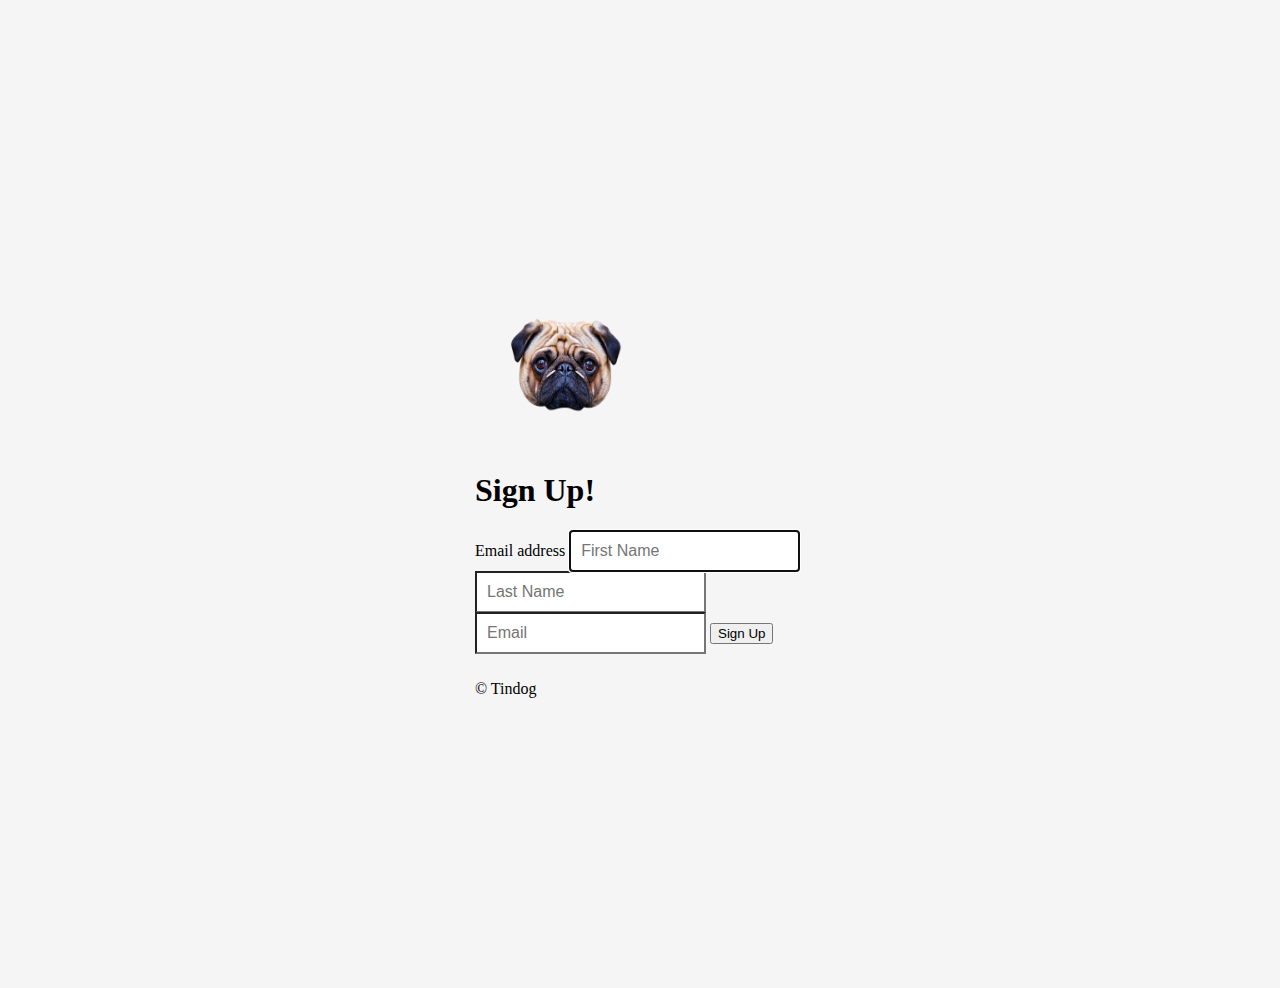
<file: contact.html>
<!doctype html>
<html lang="en">

<head>
  <meta charset="utf-8">
  <meta name="viewport" content="width=device-width, initial-scale=1, shrink-to-fit=no">
  <meta name="description" content="">
  <meta name="author" content="Mark Otto, Jacob Thornton, and Bootstrap contributors">
  <meta name="generator" content="Jekyll v4.0.1">
  <title>Join Tindog</title>

  <link rel="canonical" href="https://getbootstrap.com/docs/4.5/examples/sign-in/">

  <!-- Bootstrap core CSS -->
  <link rel="stylesheet" href="https://stackpath.bootstrapcdn.com/bootstrap/4.5.0/css/bootstrap.min.css" integrity="sha384-9aIt2nRpC12Uk9gS9baDl411NQApFmC26EwAOH8WgZl5MYYxFfc+NcPb1dKGj7Sk" crossorigin="anonymous">
  <script src="https://stackpath.bootstrapcdn.com/bootstrap/4.5.0/js/bootstrap.min.js" integrity="sha384-OgVRvuATP1z7JjHLkuOU7Xw704+h835Lr+6QL9UvYjZE3Ipu6Tp75j7Bh/kR0JKI" crossorigin="anonymous"></script>

  <!-- Favicons -->
  <link rel="apple-touch-icon" href="/docs/4.5/assets/img/favicons/apple-touch-icon.png" sizes="180x180">
  <link rel="icon" href="/docs/4.5/assets/img/favicons/favicon-32x32.png" sizes="32x32" type="image/png">
  <link rel="icon" href="/docs/4.5/assets/img/favicons/favicon-16x16.png" sizes="16x16" type="image/png">
  <link rel="manifest" href="/docs/4.5/assets/img/favicons/manifest.json">
  <link rel="mask-icon" href="/docs/4.5/assets/img/favicons/safari-pinned-tab.svg" color="#563d7c">
  <link rel="icon" href="/docs/4.5/assets/img/favicons/favicon.ico">
  <meta name="msapplication-config" content="/docs/4.5/assets/img/favicons/browserconfig.xml">
  <meta name="theme-color" content="#563d7c">
  <link rel="icon" href="images/favicon.ico">


  <style>
    .bd-placeholder-img {
      font-size: 1.125rem;
      text-anchor: middle;
      -webkit-user-select: none;
      -moz-user-select: none;
      -ms-user-select: none;
      user-select: none;
    }

    @media (min-width: 768px) {
      .bd-placeholder-img-lg {
        font-size: 3.5rem;
      }
    }
  </style>
  <!-- Custom styles for this template -->
  <link href="css/contact.css" rel="stylesheet">
</head>

<body class="text-center">
  <form action="/contact.html" class="form-signin" method="POST">
    <img class="signup-logo" src="images/signup-logo.png">
    <h1 class="h3 mb-3 font-weight-normal">Sign Up!</h1>
    <label for="inputEmail" class="sr-only">Email address</label>
    <input type="text" name="fname" class="form-control top" placeholder="First Name" required autofocus>
    <input type="text" name="lname" class="form-control middle" placeholder="Last Name" required>
    <input type="email" name="mail" class="form-control bottom" placeholder="Email" required>

    <button class="btn btn-lg btn-primary btn-block" type="submit">Sign Up</button>
    <p class="mt-5 mb-3 text-muted">&copy; Tindog</p>
  </form>
</body>

</html>
</file>
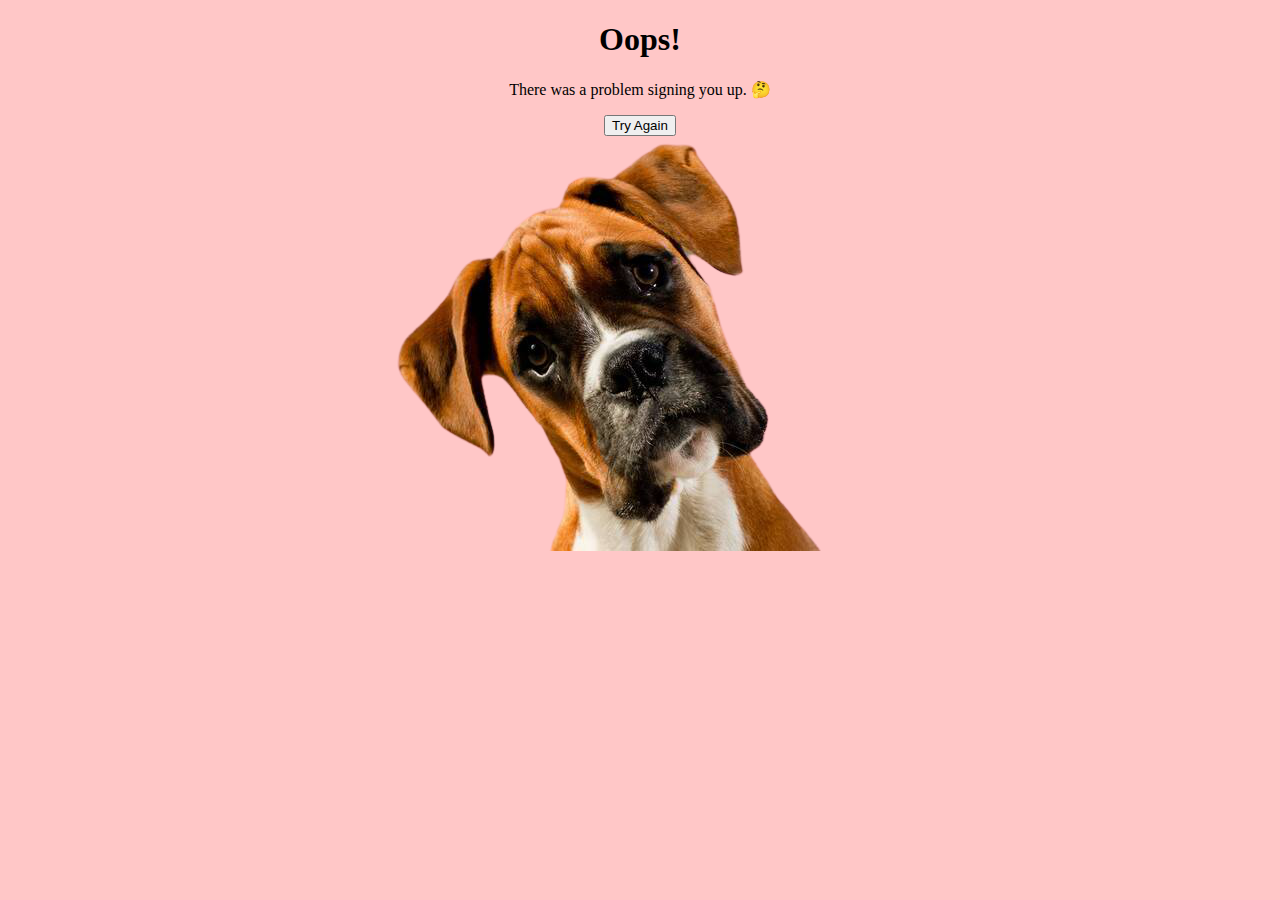
<file: failure.html>
<!DOCTYPE html>
<html lang="en" dir="ltr">
  <head>
    <meta charset="utf-8">
    <title>TinDog</title>

    <!-- favicon -->
    <link rel="icon" href="images/favicon.ico">

    <!-- Bootstrap core CSS -->
    <link rel="stylesheet" href="https://stackpath.bootstrapcdn.com/bootstrap/4.5.0/css/bootstrap.min.css" integrity="sha384-9aIt2nRpC12Uk9gS9baDl411NQApFmC26EwAOH8WgZl5MYYxFfc+NcPb1dKGj7Sk" crossorigin="anonymous">
    <script src="https://stackpath.bootstrapcdn.com/bootstrap/4.5.0/js/bootstrap.min.js" integrity="sha384-OgVRvuATP1z7JjHLkuOU7Xw704+h835Lr+6QL9UvYjZE3Ipu6Tp75j7Bh/kR0JKI" crossorigin="anonymous"></script>

  </head>
  <body style="background-color: #ffc7c7; text-align:center;">

    <div class="jumbotron jumbotron-fluid" style="text-align:center; background-color: #ffc7c7;">
  <div class="container">
    <h1 class="display-4">Oops!</h1>
    <p class="lead">There was a problem signing you up. 🤔 </p>

    <form action="/failure.html" method="post">
      <button type="submit" class="btn btn-lg btn-warning" name="button">Try Again</button>
    </form>

  </div>
</div>

<img src="images/sad-dog.png" style=" margin 5rem;">

  </body>
</html>
</file>
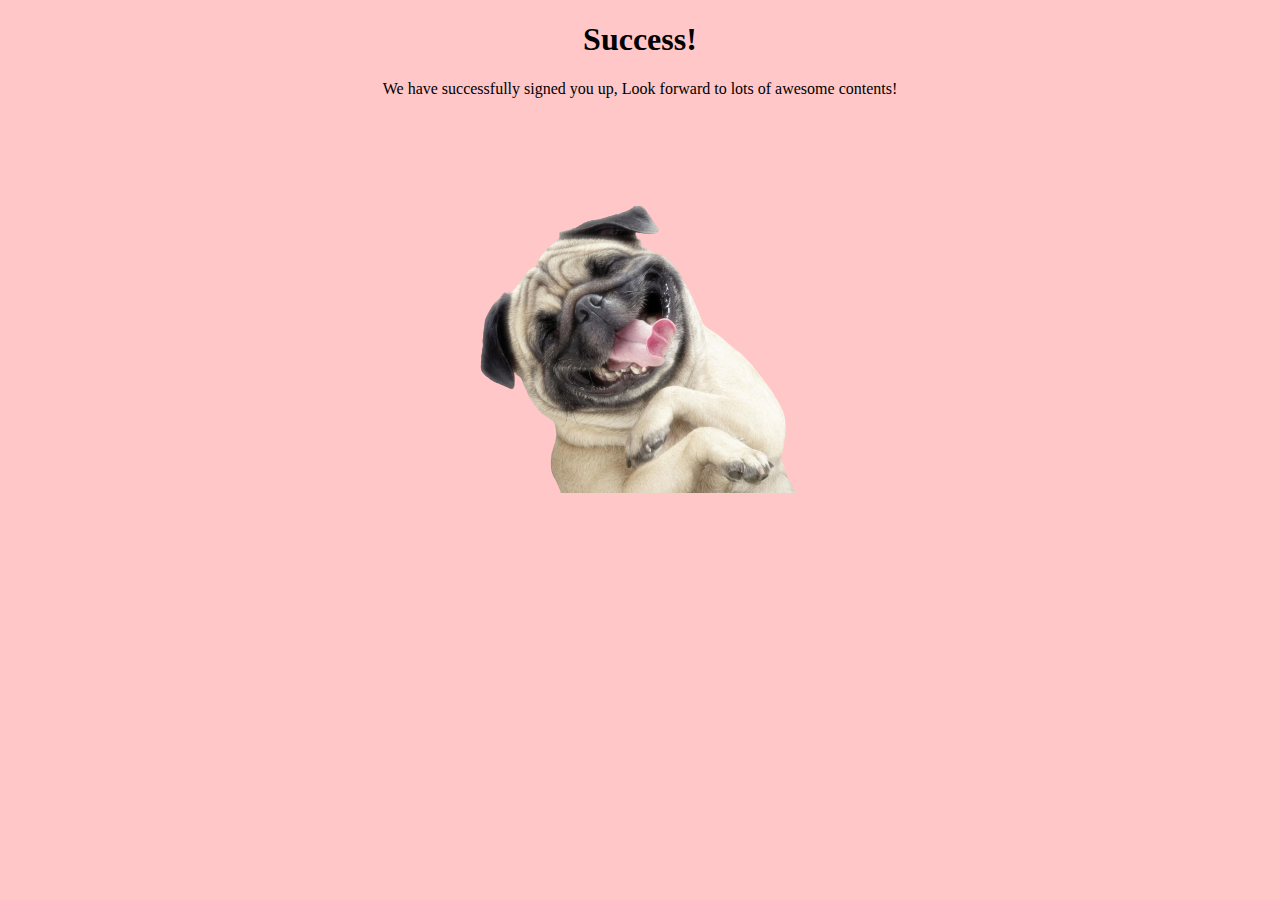
<file: success.html>
<!DOCTYPE html>
<html lang="en" dir="ltr">
  <head>
    <meta charset="utf-8">
    <title>TinDog</title>

    <!-- favicon -->
    <link rel="icon" href="images/favicon.ico">

    <!-- Bootstrap core CSS -->
    <link rel="stylesheet" href="https://stackpath.bootstrapcdn.com/bootstrap/4.5.0/css/bootstrap.min.css" integrity="sha384-9aIt2nRpC12Uk9gS9baDl411NQApFmC26EwAOH8WgZl5MYYxFfc+NcPb1dKGj7Sk" crossorigin="anonymous">
    <script src="https://stackpath.bootstrapcdn.com/bootstrap/4.5.0/js/bootstrap.min.js" integrity="sha384-OgVRvuATP1z7JjHLkuOU7Xw704+h835Lr+6QL9UvYjZE3Ipu6Tp75j7Bh/kR0JKI" crossorigin="anonymous"></script>

  </head>
  <body style="background-color: #ffc7c7; text-align:center;">

    <div class="jumbotron jumbotron-fluid" style="text-align:center; background-color: #ffc7c7;">
  <div class="container">
    <h1 class="display-4">Success!</h1>
    <p class="lead">We have successfully signed you up, Look forward to lots of awesome contents!</p>
  </div>
</div>

<img src="images/happy-dog.png" style="margin:5rem;">

  </body>
</html>
</file>
<file: css/contact.css>
html,
body {
  height: 100%;
}

body {
  display: -ms-flexbox;
  display: flex;
  -ms-flex-align: center;
  align-items: center;
  padding-top: 40px;
  padding-bottom: 40px;
  background-color: #f5f5f5;
}

.form-signin {
  width: 100%;
  max-width: 330px;
  padding: 15px;
  margin: auto;
}
.form-signin .checkbox {
  font-weight: 400;
}
.form-signin .form-control {
  position: relative;
  box-sizing: border-box;
  height: auto;
  padding: 10px;
  font-size: 16px;
}
.form-signin .form-control:focus {
  z-index: 2;
}
.top {
  margin-bottom: -1px;
  border-bottom-right-radius: 0;
  border-bottom-left-radius: 0;
}
.middle{
  border-radius: 0;
  margin-bottom: -1px;
}
.bottom {
  margin-bottom: 10px;
  border-top-left-radius: 0;
  border-top-right-radius: 0;
}
.signup-logo{
   height: 100px;
   width: 120px;
   margin: 2rem;
}
</file>
